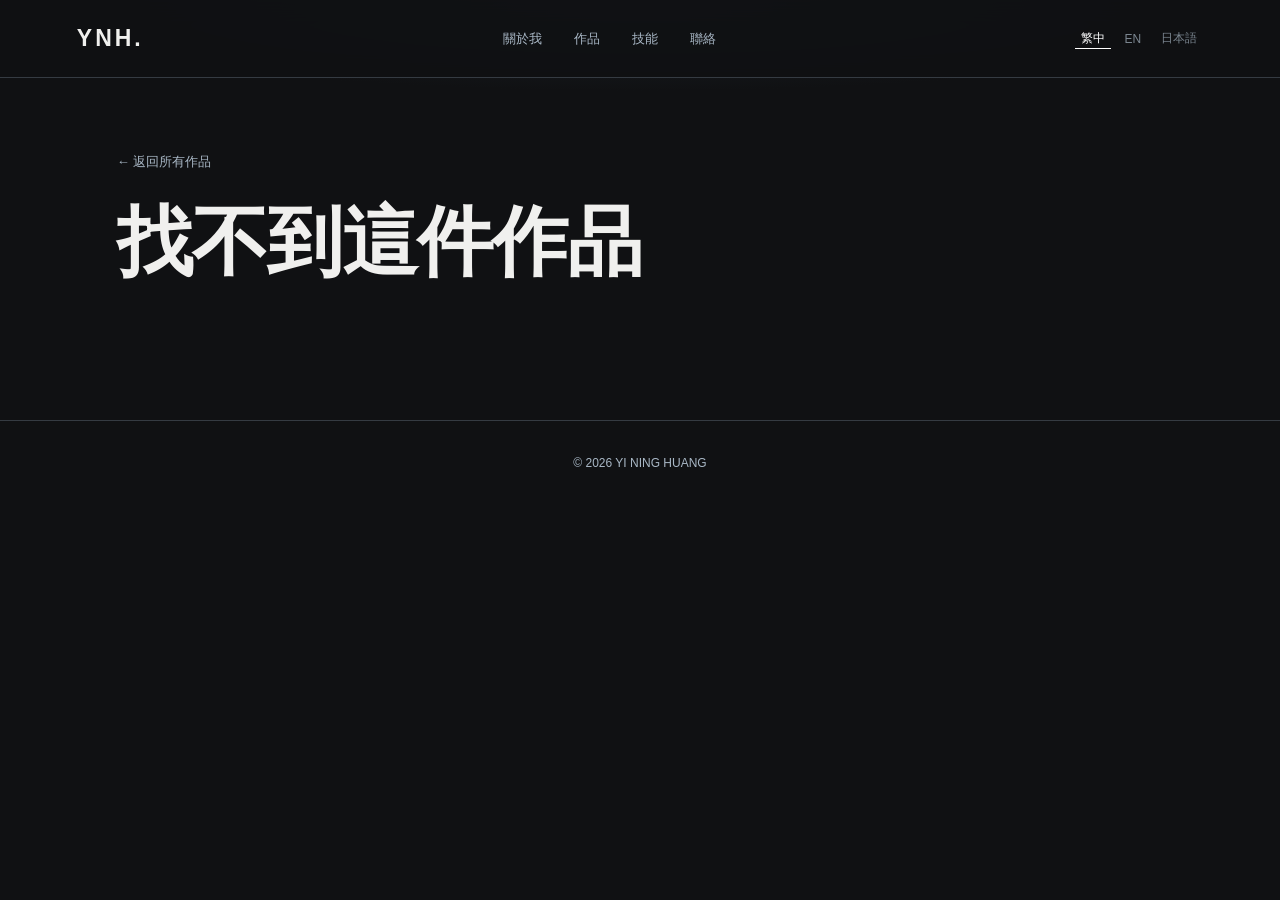
<file: project.html>
<!DOCTYPE html>
<html lang="zh-Hant">

<head>
    <meta charset="UTF-8">
    <meta name="viewport" content="width=device-width, initial-scale=1.0">
    <meta name="description" content="Project detail — Yi Ning Huang Portfolio">
    <title>Project | Yi Ning Huang</title>
    <link rel="stylesheet" href="style.css">
    <script src="projects.js" defer></script>
    <script src="script.js" defer></script>
    <script src="project-detail.js" defer></script>
</head>

<body>
    <header class="navbar">
        <a href="index.html#home" class="logo">YNH.</a>
        <nav aria-label="Main navigation">
            <a href="index.html#about" data-i18n="navAbout">關於我</a>
            <a href="index.html#projects" data-i18n="navProjects">作品</a>
            <a href="index.html#skills" data-i18n="navSkills">技能</a>
            <a href="index.html#contact" data-i18n="navContact">聯絡</a>
        </nav>
        <div class="languages" role="group" aria-label="Website language">
            <button type="button" data-lang="zh" class="active">繁中</button>
            <button type="button" data-lang="en">EN</button>
            <button type="button" data-lang="ja">日本語</button>
        </div>
    </header>

    <main id="project-detail" class="detail-layout" aria-live="polite">
        <p class="section-number">LOADING PROJECT / YNH.</p>
    </main>

    <footer>© 2026 YI NING HUANG</footer>

    <dialog id="image-lightbox" class="image-lightbox" aria-label="Image preview">
        <button type="button" id="lightbox-close" class="lightbox-close" aria-label="Close">×</button>
        <img id="lightbox-image" alt="">
        <p id="lightbox-caption"></p>
    </dialog>
</body>

</html>
</file>
<file: style.css>
:root {
    --bg: #101113;
    --surface: #1b1e22;
    --text: #f0f0ee;
    --muted: #a9b8c6;
    --border: #353b42;
}

* {
    box-sizing: border-box;
}

html {
    scroll-behavior: smooth;
}

body {
    margin: 0;
    background: var(--bg);
    color: var(--text);
    font-family: Arial, "Noto Sans TC", sans-serif;
}

a {
    color: inherit;
    text-decoration: none;
}

.navbar {
    position: fixed;
    top: 0;
    width: 100%;
    display: flex;
    align-items: center;
    justify-content: space-between;
    padding: 22px 6%;
    background: rgba(16, 17, 19, 0.92);
    backdrop-filter: blur(12px);
    border-bottom: 1px solid var(--border);
    z-index: 100;
}

.logo {
    font-size: 23px;
    font-weight: bold;
    letter-spacing: 3px;
}

nav {
    display: flex;
    gap: 32px;
}

nav a {
    color: var(--muted);
    font-size: 13px;
    transition: color 0.3s;
}

nav a:hover {
    color: white;
}

.languages {
    display: flex;
    gap: 8px;
}

.languages button {
    background: none;
    border: none;
    color: #7c8791;
    cursor: pointer;
    font-size: 12px;
}

.languages button.active {
    color: white;
    border-bottom: 1px solid white;
}

.hero {
    min-height: 100vh;
    display: flex;
    flex-direction: column;
    align-items: center;
    justify-content: center;
    text-align: center;
    padding: 100px 24px;
}

.eyebrow {
    color: var(--muted);
    letter-spacing: 4px;
    font-size: 12px;
}

.hero h1 {
    font-size: clamp(45px, 8vw, 110px);
    letter-spacing: 5px;
    margin: 35px 0;
}

.hero-line {
    width: 80px;
    height: 1px;
    background: var(--muted);
}

.hero-description {
    color: var(--muted);
    margin: 35px 0;
    line-height: 1.8;
}

.hero-button {
    border: 1px solid var(--border);
    padding: 14px 32px;
    font-size: 13px;
    transition: 0.3s;
}

.hero-button:hover {
    background: white;
    color: black;
}

.section {
    max-width: 1200px;
    margin: auto;
    padding: 130px 6%;
    scroll-margin-top: 80px;
}

.section-number {
    color: var(--muted);
    letter-spacing: 3px;
    font-size: 12px;
}

.section h2 {
    font-size: 42px;
    margin: 20px 0 40px;
}

.content {
    color: var(--muted);
    max-width: 760px;
    line-height: 2;
}

.project-grid {
    display: grid;
    grid-template-columns: repeat(3, 1fr);
    gap: 24px;
}

.project-card {
    min-width: 0;
}

.project-image {
    height: 230px;
    background: var(--surface);
    display: flex;
    align-items: center;
    justify-content: center;
    font-size: 42px;
    color: #48515a;
    transition: 0.4s;
}

.project-card:hover .project-image {
    background: #292f35;
}

.project-card h3 {
    font-size: 18px;
    margin: 20px 0 8px;
}

.project-card p {
    font-size: 12px;
    color: var(--muted);
}

footer {
    border-top: 1px solid var(--border);
    text-align: center;
    padding: 35px;
    color: var(--muted);
    font-size: 12px;
}

@media (max-width: 800px) {
    .navbar {
        flex-wrap: wrap;
        gap: 16px;
    }

    nav {
        order: 3;
        width: 100%;
        justify-content: center;
        gap: 18px;
    }

    .project-grid {
        grid-template-columns: 1fr;
    }

    .section {
        padding: 90px 7%;
    }

    .section h2 {
        font-size: 32px;
    }
}

@media (max-width: 480px) {
    nav {
        gap: 12px;
    }

    nav a {
        font-size: 11px;
    }

    .hero h1 {
        letter-spacing: 2px;
    }
}

/* Project category filters */

.project-filters {
    display: flex;
    flex-wrap: wrap;
    gap: 10px;
    margin-top: 32px;
    margin-bottom: 40px;
}

.filter-btn {
    appearance: none;
    background: transparent;
    color: #a9b8c6;
    border: 1px solid #353b42;
    border-radius: 2px;
    padding: 12px 20px;
    font-family: inherit;
    font-size: 12px;
    cursor: pointer;
    transition: all 0.3s ease;
}

.filter-btn:hover {
    color: #ffffff;
    border-color: #ffffff;
}

.filter-btn.active {
    background: #f0f0ee;
    color: #101113;
    border-color: #f0f0ee;
}

/* Project image layout */

.project-image {
    width: 100%;
    height: auto;
    aspect-ratio: 16 / 9;
    overflow: hidden;
    background: #1b1e22;
    display: flex;
    align-items: center;
    justify-content: center;
}

.project-placeholder {
    padding: 20px;
    color: #64717d;
    font-size: 16px;
    text-align: center;
    line-height: 1.5;
    overflow-wrap: anywhere;
}

.project-image img {
    width: 100%;
    height: 100%;
    object-fit: cover;
    display: block;
    transition: transform 0.5s ease;
}

.project-card:hover .project-image img {
    transform: scale(1.05);
}

/* Editorial portfolio refinements */

body {
    background: radial-gradient(ellipse 70% 25% at 50% 0%, #1c242b 0%, var(--bg) 72%) no-repeat, var(--bg);
}

.navbar {
    min-height: 78px;
}

.hero {
    position: relative;
    overflow: hidden;
}

.hero::before {
    content: "";
    position: absolute;
    inset: auto 8% 8%;
    height: 1px;
    background: linear-gradient(90deg, transparent, #5b6771, transparent);
    opacity: 0.32;
}

.hero h1 {
    line-height: 1.06;
    font-weight: 700;
    max-width: 95vw;
}

.hero-index {
    position: absolute;
    bottom: 11%;
    color: #77838f;
    font-size: 10px;
    letter-spacing: 3px;
}

.project-grid {
    grid-template-columns: repeat(3, minmax(0, 1fr));
    gap: 52px 24px;
}

.project-card {
    display: block;
    color: inherit;
    text-decoration: none;
    outline-offset: 7px;
}

.project-image {
    position: relative;
    height: auto;
    aspect-ratio: 16 / 10;
    border: 1px solid #303740;
    background: #1b1e22;
    transition: border-color 0.3s ease;
}

.project-image::after {
    content: "";
    position: absolute;
    inset: 0;
    background: linear-gradient(0deg, rgba(0, 0, 0, .22), transparent 55%);
    pointer-events: none;
}

.project-card:hover .project-image,
.project-card:focus-visible .project-image {
    border-color: #91a5b6;
}

.project-cover {
    opacity: 0;
    transition: opacity 0.4s ease, transform 0.6s ease;
}

.project-cover.is-loaded {
    opacity: 1;
}

.project-card:hover .project-cover {
    transform: scale(1.045);
}

.project-eyebrow {
    margin-top: 18px;
    color: #8b9eae;
    font-size: 10px;
    letter-spacing: 2px;
}

.project-card h3 {
    font-size: 19px;
    margin: 12px 0 10px;
    letter-spacing: .2px;
}

.project-card .project-description {
    font-size: 12px;
    line-height: 1.8;
    min-height: 3.6em;
}

.project-card .project-tools {
    color: #8ca0af;
    margin-top: 12px;
}

.project-action {
    display: inline-block;
    margin-top: 12px;
    padding-bottom: 5px;
    border-bottom: 1px solid #46525d;
    color: #e4eaf0;
    font-size: 12px;
    transition: border-color .2s, color .2s;
}

.project-card:hover .project-action {
    border-color: #fff;
    color: #fff;
}

.project-empty {
    grid-column: 1 / -1;
    padding: 76px 20px;
    border: 1px solid var(--border);
    color: var(--muted);
    text-align: center;
    font-size: 14px;
}

/* Project detail pages */

.detail-layout {
    max-width: 1200px;
    margin: 0 auto;
    padding: 145px 6% 110px;
}

.detail-back {
    display: inline-flex;
    padding: 8px 0;
    color: #a9b8c6;
    font-size: 13px;
    transition: color .2s;
}

.detail-back:hover {
    color: white;
}

.detail-heading {
    margin: 70px 0 52px;
}

.detail-title {
    font-size: clamp(38px, 6vw, 76px);
    line-height: 1.14;
    letter-spacing: -1px;
    max-width: 900px;
    margin: 20px 0 24px;
}

.detail-lead {
    max-width: 770px;
    color: #b4c0c9;
    font-size: clamp(15px, 2vw, 19px);
    line-height: 1.9;
}

.detail-tags {
    display: flex;
    flex-wrap: wrap;
    gap: 9px;
    margin-top: 32px;
}

.detail-tag {
    padding: 9px 12px;
    border: 1px solid var(--border);
    color: #9fb0be;
    font-size: 11px;
    letter-spacing: .5px;
}

.detail-hero-image,
.detail-gallery-image {
    display: flex;
    position: relative;
    align-items: center;
    justify-content: center;
    width: 100%;
    padding: 0;
    overflow: hidden;
    color: #81929e;
    background: #1d2226;
    border: 1px solid #35404a;
    cursor: zoom-in;
}

.detail-hero-image {
    aspect-ratio: 16 / 9;
}

.detail-gallery-image {
    aspect-ratio: 16 / 10;
}

.detail-hero-image:disabled,
.detail-gallery-image:disabled {
    cursor: default;
}

.detail-hero-image img,
.detail-gallery-image img {
    width: 100%;
    height: 100%;
    object-fit: cover;
    position: absolute;
    inset: 0;
    transition: transform .4s ease;
}

.detail-hero-image:hover img,
.detail-gallery-image:hover img {
    transform: scale(1.025);
}

.detail-image-fallback {
    font-size: 14px;
    letter-spacing: 2px;
}

.detail-info {
    display: grid;
    grid-template-columns: 1fr 1fr;
    gap: clamp(40px, 8vw, 110px);
    padding: 98px 0;
    border-bottom: 1px solid var(--border);
}

.detail-section-title {
    font-size: clamp(26px, 3vw, 38px);
    margin: 20px 0 24px;
}

.detail-copy {
    color: #b0bec9;
    font-size: 15px;
    line-height: 2;
}

.detail-highlights {
    padding-left: 1.3em;
    color: #b0bec9;
    line-height: 2.1;
    font-size: 15px;
}

.detail-highlights li {
    padding-left: 6px;
    margin-bottom: 10px;
}

.detail-gallery-section,
.detail-video-section {
    padding: 95px 0 25px;
}

.detail-gallery {
    display: grid;
    grid-template-columns: repeat(2, minmax(0, 1fr));
    gap: 20px;
    margin-top: 34px;
}

.detail-video-section video {
    width: 100%;
    margin-top: 22px;
}

.detail-next {
    display: flex;
    flex-direction: column;
    gap: 20px;
    margin-top: 90px;
    padding: 38px 0;
    border-top: 1px solid var(--border);
}

.detail-next strong {
    font-size: clamp(23px, 4vw, 42px);
    font-weight: 600;
}

.detail-next:hover strong {
    color: #b6c9d9;
}

.image-lightbox {
    position: fixed;
    width: min(96vw, 1400px);
    max-width: none;
    max-height: 96vh;
    padding: 42px 18px 16px;
    color: white;
    background: #0e1012;
    border: 1px solid #40505b;
    text-align: center;
}

.image-lightbox::backdrop {
    background: rgba(0, 0, 0, .88);
}

.image-lightbox img {
    display: block;
    width: 100%;
    max-height: 80vh;
    object-fit: contain;
}

.image-lightbox p {
    font-size: 12px;
    color: #a6b4bf;
    margin: 15px 0 0;
}

.lightbox-close {
    position: absolute;
    top: 7px;
    right: 12px;
    background: transparent;
    border: 0;
    color: white;
    font-size: 28px;
    cursor: pointer;
}

@media (max-width: 900px) {
    .project-grid {
        grid-template-columns: repeat(2, minmax(0, 1fr));
    }
}

@media (max-width: 650px) {
    .navbar {
        padding: 15px 5%;
        row-gap: 14px;
    }

    .navbar nav {
        flex: 1 0 100%;
        order: 3;
        justify-content: space-between;
        gap: 8px;
    }

    .navbar nav a {
        font-size: 12px;
    }

    .hero {
        padding-top: 145px;
    }

    .hero .eyebrow {
        letter-spacing: 2px;
        line-height: 1.8;
    }

    .hero h1 {
        font-size: clamp(40px, 10vw, 64px);
        letter-spacing: 2px;
    }

    .project-grid {
        grid-template-columns: 1fr;
        gap: 36px;
    }

    .project-card .project-description {
        min-height: 0;
    }

    .detail-layout {
        padding: 165px 6% 60px;
    }

    .detail-heading {
        margin: 45px 0 30px;
    }

    .detail-info {
        grid-template-columns: 1fr;
        padding: 65px 0;
        gap: 30px;
    }

    .detail-gallery {
        grid-template-columns: 1fr;
    }

    .image-lightbox {
        padding-top: 38px;
    }
}

@media (prefers-reduced-motion: reduce) {

    *,
    *::before,
    *::after {
        scroll-behavior: auto !important;
        transition: none !important;
    }
}

/* Draggable artwork images */

.detail-hero-image.can-pan {
    cursor: grab;
}

.detail-hero-image.can-pan.dragging {
    cursor: grabbing;
}

.detail-hero-image.can-pan img {
    object-fit: cover;
    object-position: 50% 50%;
    transform: none;
    transition: none;
    user-select: none;
}

.detail-hero-image.can-pan:hover img {
    transform: none;
}

/* Portrait artwork display */

.detail-hero-image.portrait-image {
    aspect-ratio: auto;
    height: min(78vh, 900px);
    background: #151719;
}

.detail-hero-image.portrait-image img {
    object-fit: contain;
    object-position: center;
}

/* Portrait gallery */

.detail-gallery-image.portrait-image {
    aspect-ratio: 3 / 4;
    background: #151719;
}

.detail-gallery-image.portrait-image img {
    object-fit: contain;
    object-position: center;
}

/* Mobile layout */

@media (max-width: 650px) {
    .detail-hero-image.portrait-image {
        height: min(70vh, 650px);
    }
}

/* ==========================================
   Portrait Artwork Display
   ========================================== */

/* 人像素描主圖片 */

.detail-hero-image.portrait-image {
    aspect-ratio: auto;
    height: min(78vh, 900px);
    background: #151719;
}

.detail-hero-image.portrait-image img {
    width: 100%;
    height: 100%;
    object-fit: contain;
    object-position: center;
}

/* 人像素描畫廊 */

.detail-gallery-image.portrait-image {
    aspect-ratio: 3 / 4;
    background: #151719;
}

.detail-gallery-image.portrait-image img {
    width: 100%;
    height: 100%;
    object-fit: contain;
    object-position: center;
}

/* 手機版 */

@media (max-width: 650px) {

    .detail-hero-image.portrait-image {
        height: min(70vh, 650px);
    }

}

/* ==========================================
   Scroll Reveal Animation
   ========================================== */

.scroll-reveal {
    opacity: 0;
    transform: translateY(70px);

    transition:
        opacity 1.2s ease,
        transform 1.2s cubic-bezier(0.22, 1, 0.36, 1);
}

.scroll-reveal.is-visible {
    opacity: 1;
    transform: translateY(0);
}

.scroll-reveal.is-visible {
    opacity: 1;
    transform: translateY(0);
}

/* Reduced motion accessibility */

@media (prefers-reduced-motion: reduce) {
    .scroll-reveal {
        opacity: 1;
        transform: none;
        transition: none;
    }
}
/* ==========================================
   Expandable Skill Cards
   ========================================== */

.skills-intro {
    color: var(--muted);
    line-height: 1.9;
    margin-bottom: 36px;
}

.skills-grid {
    display: grid;
    grid-template-columns: repeat(2, minmax(0, 1fr));
    gap: 16px;
}

.skill-card {
    min-width: 0;
    border: 1px solid var(--border);
    background: var(--surface);
    transition:
        border-color 0.3s ease,
        background 0.3s ease;
}

.skill-card:hover {
    border-color: #718093;
}

.skill-card[open] {
    border-color: #8ba3bb;
    background: #1c2127;
}

.skill-summary {
    display: flex;
    align-items: center;
    gap: 20px;
    padding: 26px;
    cursor: pointer;
    list-style: none;
}

.skill-summary::-webkit-details-marker {
    display: none;
}

.skill-summary::marker {
    content: "";
}

.skill-summary:focus-visible {
    outline: 2px solid #a5c7e7;
    outline-offset: -4px;
}

.skill-number {
    font-size: 12px;
    color: #8498ad;
    letter-spacing: 2px;
}

.skill-heading {
    flex: 1;
}

.skill-heading h3 {
    margin: 0 0 8px;
    font-size: 20px;
    color: #f0f0f0;
}

.skill-heading p {
    margin: 0;
    color: #95a8bc;
    font-size: 12px;
    letter-spacing: 0.5px;
}

.skill-toggle {
    font-size: 26px;
    font-weight: 300;
    color: #a9bfd5;
    transition: transform 0.3s ease;
}

.skill-card[open] .skill-toggle {
    transform: rotate(45deg);
}

.skill-details {
    padding: 0 26px 26px 65px;
    animation: skillFadeIn 0.35s ease both;
}

.skill-details ul {
    margin: 0;
    padding-left: 18px;
}

.skill-details li {
    color: #afc0d0;
    font-size: 14px;
    line-height: 1.9;
    margin-bottom: 8px;
}

.skill-details li::marker {
    color: #7e9dbd;
}

@keyframes skillFadeIn {
    from {
        opacity: 0;
        transform: translateY(-8px);
    }

    to {
        opacity: 1;
        transform: translateY(0);
    }
}

/* ==========================================
   Skills Navigation
   ========================================== */

.skills-navigation {
    display: flex;
    flex-wrap: wrap;
    align-items: center;
    gap: 4px;
    margin-top: 20px;
    margin-bottom: 30px;
}

.skill-nav-button {
    appearance: none;
    border: none;
    background: transparent;

    color: #aab6c3;

    font-family: inherit;
    font-size: 16px;

    padding: 8px 5px;

    cursor: pointer;

    transition:
        color 0.3s ease,
        background 0.3s ease;
}

.skill-nav-button:hover {
    color: white;
}

.skill-nav-button.active {
    color: white;
    background: #252c35;
    border-radius: 4px;
}

.skill-nav-button:focus-visible {
    outline: 2px solid #a5c7e7;
    outline-offset: 2px;
}

.skill-separator {
    color: #718093;
    user-select: none;
}


/* ==========================================
   Skill Detail Panel
   ========================================== */

.skills-detail-container {
    width: 100%;
}

.skill-detail-panel {
    max-width: 850px;

    padding: 40px;

    border: 1px solid #4d5965;
    border-radius: 16px;

    background: #15191e;

    animation: skillPanelEnter 0.5s ease both;
}

.skill-detail-header {
    margin-bottom: 30px;
    padding-bottom: 25px;

    border-bottom: 1px solid #323a43;
}

.skill-detail-header h3 {
    margin: 0 0 12px;

    font-size: 32px;
    font-weight: 600;

    color: white;
}

.skill-detail-category {
    margin: 0;

    font-size: 14px;
    letter-spacing: 1px;

    color: #91a8bf;
}

.skill-detail-list {
    margin: 0;
    padding-left: 20px;
}

.skill-detail-list li {
    margin-bottom: 16px;

    font-size: 16px;
    line-height: 1.8;

    color: #b8c6d5;
}

.skill-detail-list li::marker {
    color: #8cabc9;
}


/* ==========================================
   Panel Animation
   ========================================== */

@keyframes skillPanelEnter {

    from {
        opacity: 0;
        transform: translateY(20px);
    }

    to {
        opacity: 1;
        transform: translateY(0);
    }

}


/* ==========================================
   Mobile Layout
   ========================================== */

@media (max-width: 768px) {

    .skill-nav-button {
        font-size: 14px;
    }

    .skill-detail-panel {
        padding: 25px;
        border-radius: 12px;
    }

    .skill-detail-header h3 {
        font-size: 25px;
    }

    .skill-detail-list li {
        font-size: 14px;
    }

}


/* Accessibility */

@media (prefers-reduced-motion: reduce) {

    .skill-detail-panel {
        animation: none;
    }

}
</file>
